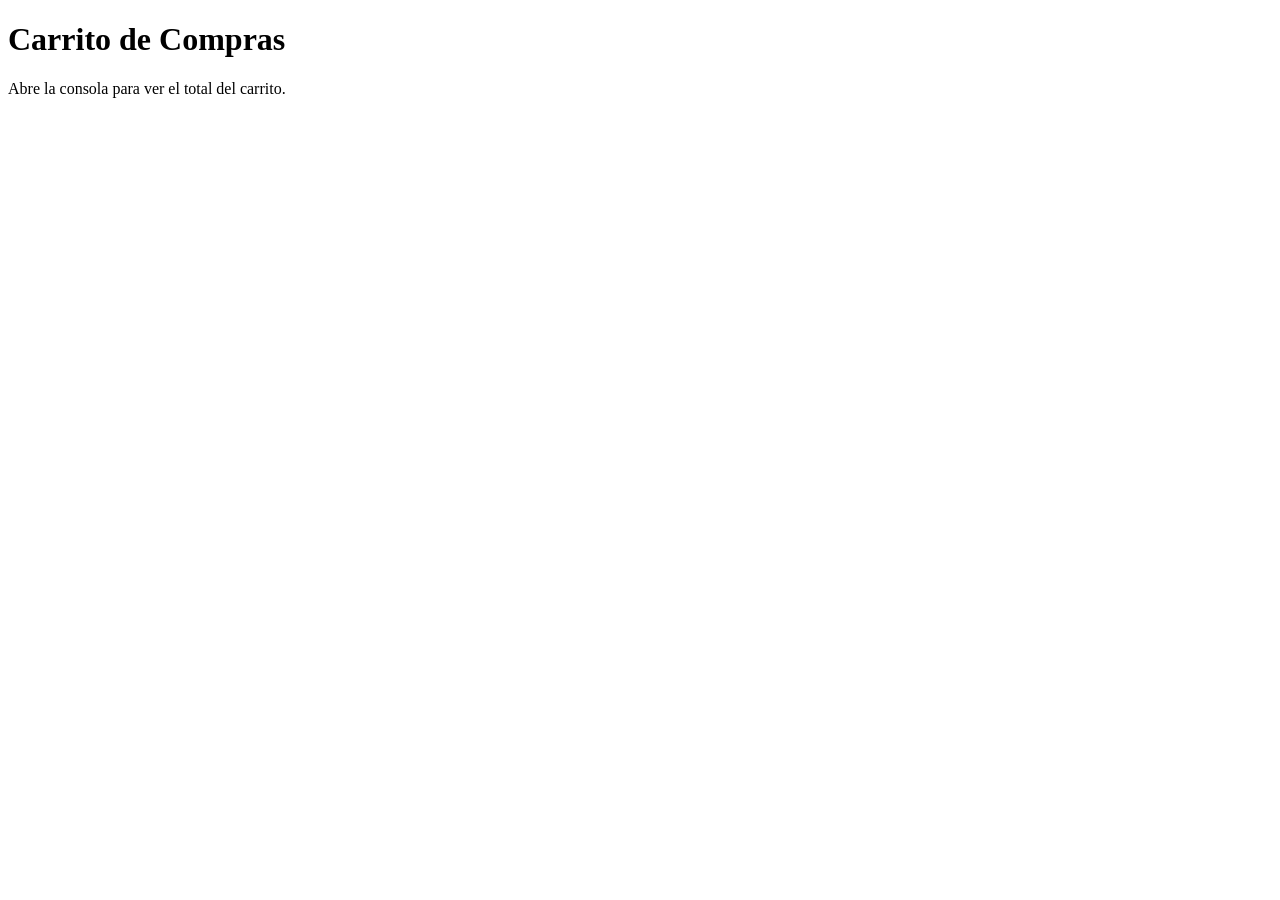
<file: 00378824_practica5_secciónexaula/ejercicio2/index.html>
<!DOCTYPE html>
<html lang="es">
<head>
    <meta charset="UTF-8">
    <meta name="viewport" content="width=device-width, initial-scale=1.0">
    <title>Ejercicio 2 – Guía 5</title>
</head>
<body>
    <h1>Carrito de Compras</h1>
    <p>Abre la consola para ver el total del carrito.</p>
    <script src="script.js"></script>
</body>
</html>
</file>
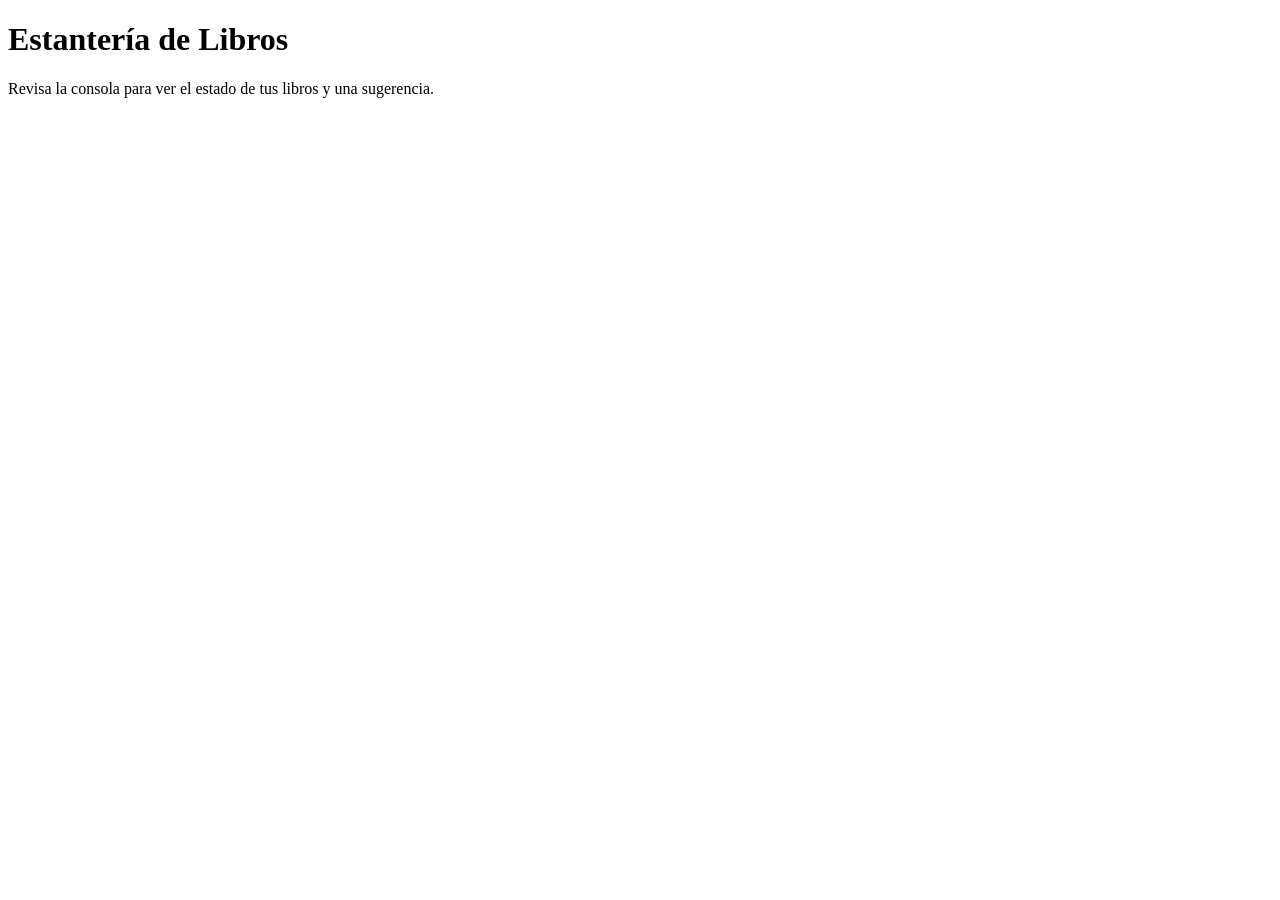
<file: 00378824_practica5_secciónexaula/ejercicio3/index.html>
<!DOCTYPE html>
<html lang="es">
<head>
    <meta charset="UTF-8">
    <meta name="viewport" content="width=device-width, initial-scale=1.0">
    <title>Ejercicio 3 – Guía 5</title>
</head>
<body>
    <h1>Estantería de Libros</h1>
    <p>Revisa la consola para ver el estado de tus libros y una sugerencia.</p>
    <script src="script.js"></script>
</body>
</html>
</file>
